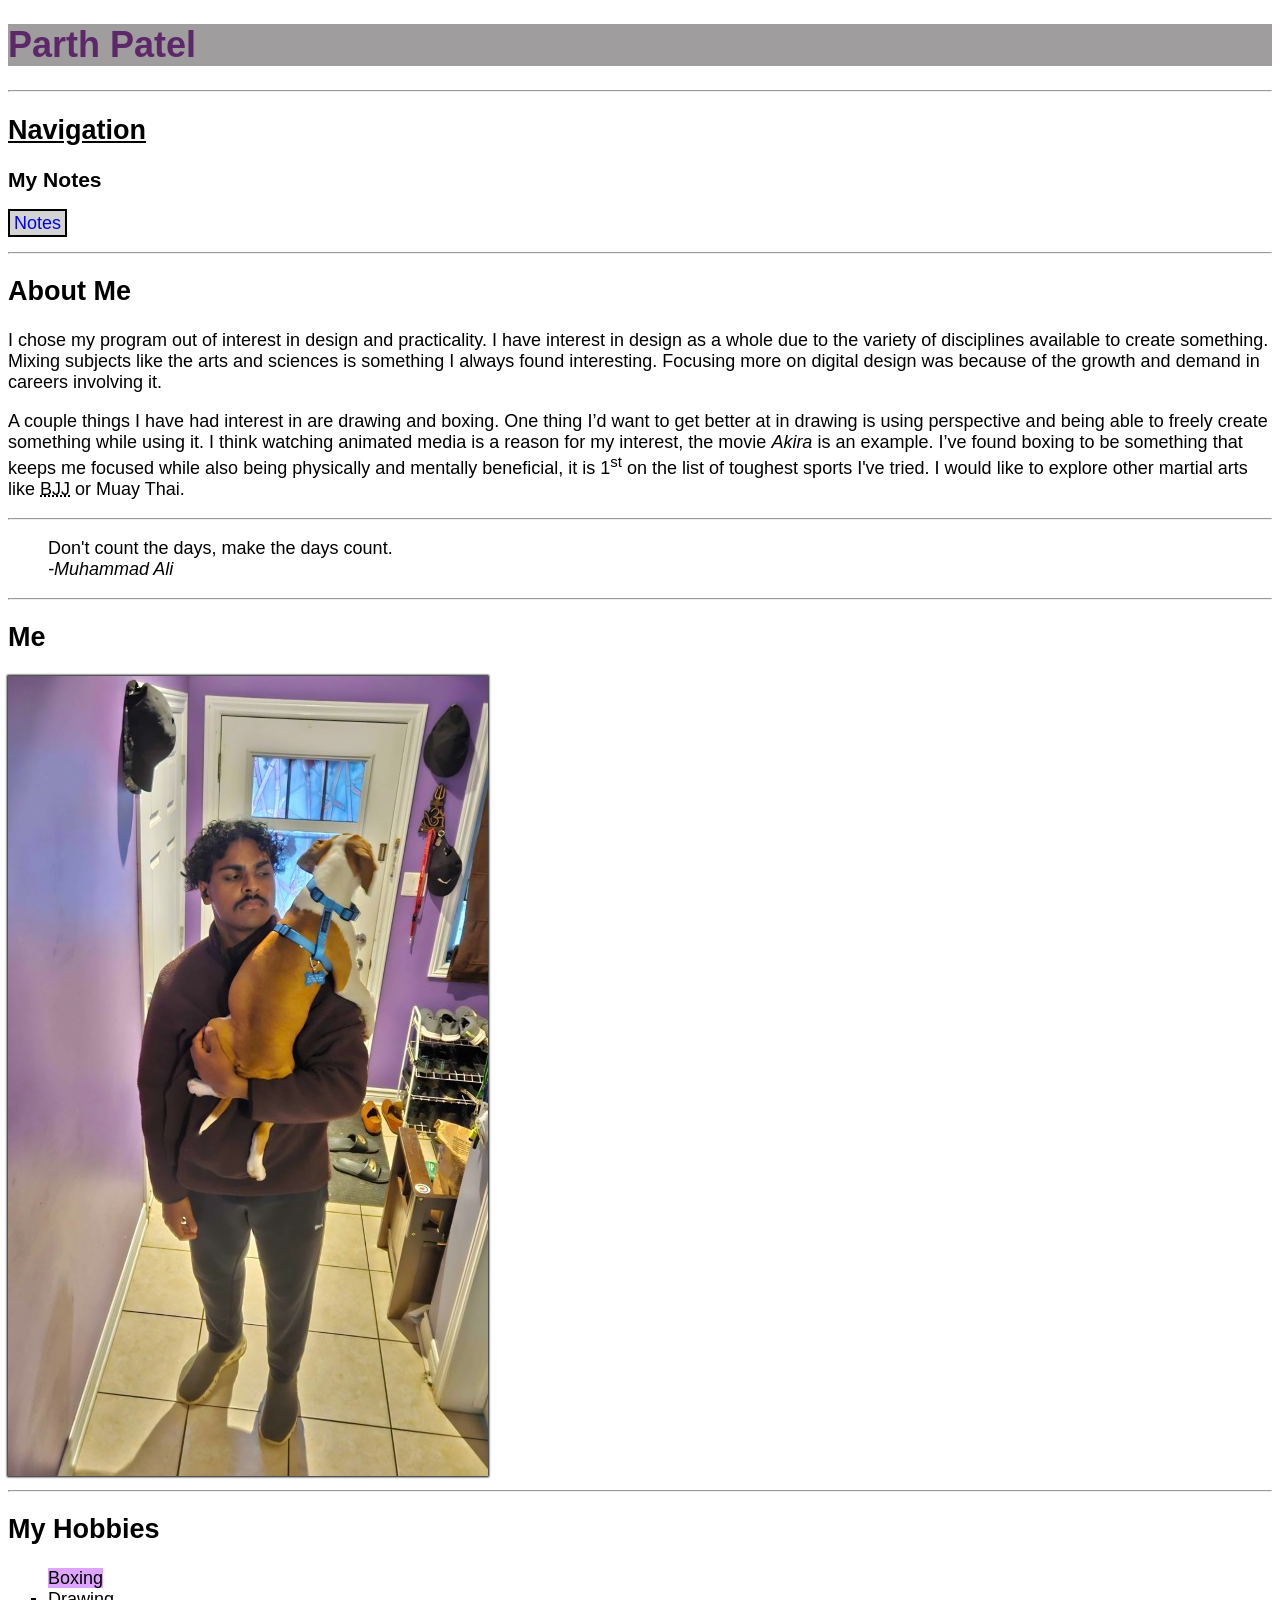
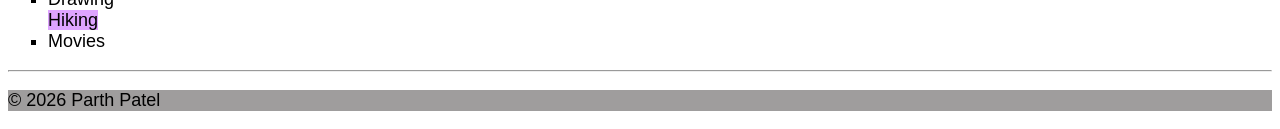
<file: html-assignment/index.html>
<!DOCTYPE html>
<html lang="en">
<head>
    <meta charset="UTF-8">
    <meta name="viewport" content="width=device-width, initial-scale=1.0">
    <title>HTML Assignment</title>
    <link rel="stylesheet" href="css/main.css">
</head>
<body>
    <header>
        <h1 class="site-title">Parth Patel</h1>
    </header>
    <hr>
    <nav>
        <h2 id="navigation-bar">Navigation</h2>
        <article>
            <h3>My Notes</h3>
            <p><a href="notes.html">Notes</a></p>
        </article>
    </nav>
    <hr>
    <article>
        <h2>About Me</h2>
             <p>I chose my program out of interest in design and practicality. I have interest in design as a whole due to the variety of disciplines available to create something. Mixing subjects like the arts and sciences is something I always found interesting.  Focusing more on digital design was because of the growth and demand in careers involving it.</p>
    
             <p>A couple things I have had interest in are drawing and boxing. One thing I’d want to get better at in drawing is using perspective and being able to freely create something while using it. I think watching animated media is a reason for my interest, the movie <em>Akira</em> is an example. I’ve found boxing to be something that keeps me focused while also being physically and mentally beneficial, it is 1<sup>st</sup> on the list of toughest sports I've tried. I would like to explore other martial arts like <abbr title="Brazilian Jiu-Jitsu">BJJ</abbr> or Muay Thai.</p>
    </article>
    <hr>
    <blockquote>
        Don't count the days, make the days count.<br><cite>-Muhammad Ali</cite>
    </blockquote>
    <hr> 
    <section>
        <h2>Me</h2>
        <img id="my-image" src="images/me.jpg" alt="me holding dog" title="Me and Dog">
    </section>
    <hr>  
    <section>
        <h2>My Hobbies</h2>
        <ul>
            <li>Boxing</li>
            <li>Drawing</li>
            <li>Hiking</li>
            <li>Movies</li>
        </ul>
    </section>
    <hr>
    <footer>
        <p>&copy; 2026 Parth Patel </p>
    </footer>
</body>
</html>
</file>
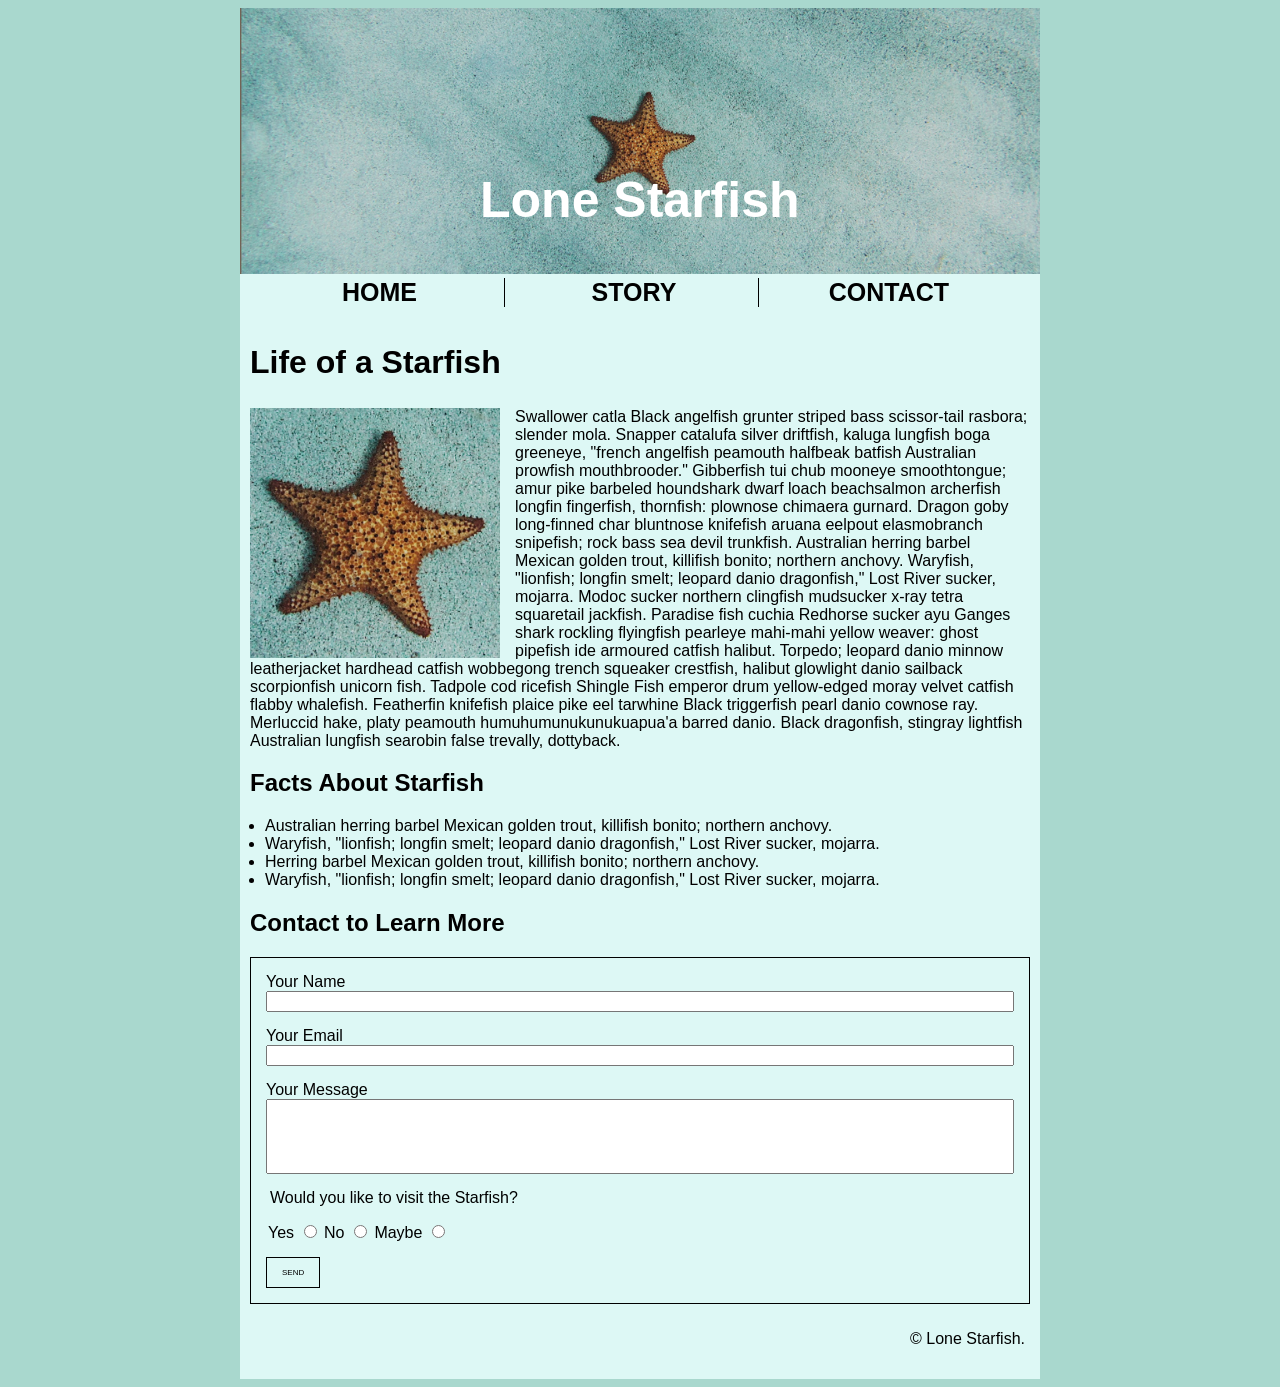
<file: midterm/index.html>
<!DOCTYPE html>
<html lang="en">
<head>
    <meta charset="UTF-8">
    <meta name="viewport" content="width=device-width, initial-scale=1.0">
    <!-- browser tab title -->
    <title>Lone Starfish</title>
    <link rel="stylesheet" href="css/main.css">
</head>
<body>
    <!-- wrapper for all page content -->
    <div class="wrapper">
        <header>
            <section class="starfish-banner">
                <!-- add heading and link banner img -->
                <h1>Lone Starfish</h1>
                <img id="starfish-wide" src="images/lone-starfish-wide.jpg" alt="starfish banner" title="Lone Starfish">
            </section>
            <!-- navigation bar -->
            <nav>
                <ul>
                    <li>Home</li>
                    <li>Story</li>
                    <li>Contact</li>
                </ul>
            </nav>
        </header>
        <!-- section for story, facts and contact -->
        <main>
            <!-- info section with paragraph and img linked -->
            <article>
                <h2 class="life-head">Life of a Starfish</h2>
            <div class="life">
                <aside>
                    <img id="starfish" src="images/lone-starfish.jpg" alt="starfish life" title="Life of a Starfish">
                    <p>Swallower catla Black angelfish grunter striped bass scissor-tail rasbora; slender mola. Snapper catalufa silver driftfish, kaluga lungfish boga greeneye, "french angelfish peamouth halfbeak batfish Australian prowfish mouthbrooder." Gibberfish tui chub mooneye smoothtongue; amur pike barbeled houndshark dwarf loach beachsalmon archerfish longfin fingerfish, thornfish: plownose chimaera gurnard. Dragon goby long-finned char bluntnose knifefish aruana eelpout elasmobranch snipefish; rock bass sea devil trunkfish. Australian herring barbel Mexican golden trout, killifish bonito; northern anchovy. Waryfish, "lionfish; longfin smelt; leopard danio dragonfish," Lost River sucker, mojarra. Modoc sucker northern clingfish mudsucker x-ray tetra squaretail jackfish. Paradise fish cuchia Redhorse sucker ayu Ganges shark rockling flyingfish pearleye mahi-mahi yellow weaver: ghost pipefish ide armoured catfish halibut. Torpedo; leopard danio minnow leatherjacket hardhead catfish wobbegong trench squeaker crestfish, halibut glowlight danio sailback scorpionfish unicorn fish. Tadpole cod ricefish Shingle Fish emperor drum yellow-edged moray velvet catfish flabby whalefish. Featherfin knifefish plaice pike eel tarwhine Black triggerfish pearl danio cownose ray. Merluccid hake, platy peamouth humuhumunukunukuapua'a barred danio. Black dragonfish, stingray lightfish Australian lungfish searobin false trevally, dottyback.</p>
                </aside>    
            </div>
            <!-- fact section with unordered list -->
            <section class="facts">
                <h2>Facts About Starfish</h2>
                <ul>
                    <li>Australian herring barbel Mexican golden trout, killifish bonito; northern anchovy.</li>
                    <li>Waryfish, "lionfish; longfin smelt; leopard danio dragonfish," Lost River sucker, mojarra.</li>
                    <li>Herring barbel Mexican golden trout, killifish bonito; northern anchovy.</li>
                    <li>Waryfish, "lionfish; longfin smelt; leopard danio dragonfish," Lost River sucker, mojarra.</li>
                </ul>
            </section>
            </article>
            <!-- contact section with name,email,message options -->
            <section class="contact">
                <h2 id="contact-heading">Contact to Learn More</h2>
            <form class="contact-form">
                <div class="form">
                    <label>Your Name</label>
                    <input id="name">
                </div>

                <div class="form">
                    <label>Your Email</label>
                    <input id="email">
                </div>

                <div class="form">
                    <label>Your Message</label>
                    <input id="message">
                </div>
                <!-- add question and circular button options of yes,no and maybe -->
                <fieldset class="visit">
                 <legend class="would-you">Would you like to visit the Starfish?</legend>
                 <div class="options">
                    <label>Yes</label>
                    <input id="yes" type="radio">
                    <label>No</label>
                    <input id="no" type="radio">
                    <label>Maybe</label>
                    <input id="maybe" type="radio">
                 </div>
                </fieldset>
                <!-- add button with "send" text within -->
                <button class="button">Send</button>

             </form>
            </section>
        </main>
        <!-- add copyright -->
        <footer>
            <p>&copy; Lone Starfish.</p>
        </footer>
    </div>
</body>
</html>
</file>
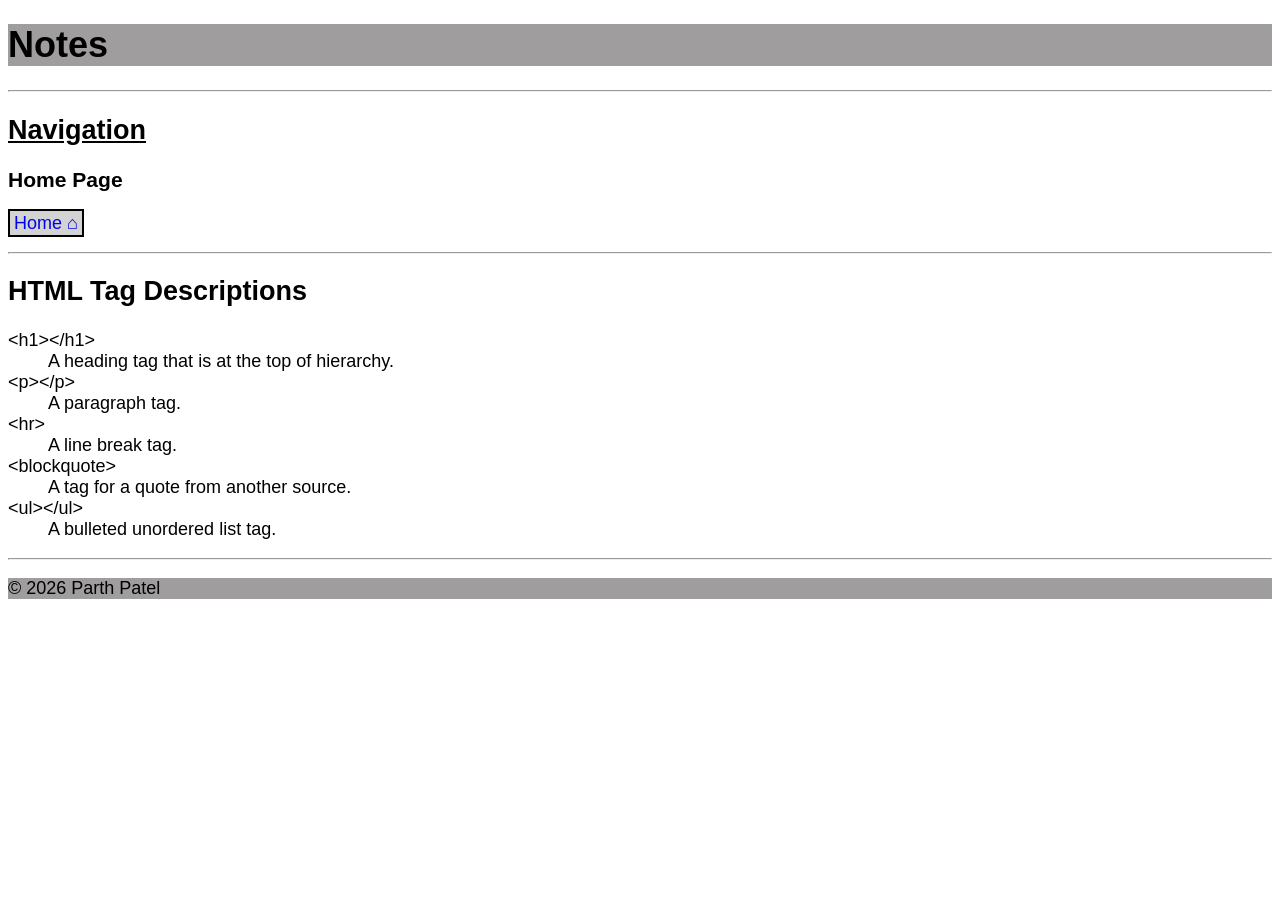
<file: html-assignment/notes.html>
<!DOCTYPE html>
<html lang="en">
<head>
    <meta charset="UTF-8">
    <meta name="viewport" content="width=device-width, initial-scale=1.0">
    <title>Notes</title>
    <link rel="stylesheet" href="css/main.css">
</head>
<body>
    <header>
        <h1>Notes</h1>
    </header>
    <hr>
    <nav>
        <h2 id="navigation-bar">Navigation</h2>
        <article>
            <h3>Home Page</h3>
            <p><a href="index.html">Home &#8962;</a></p>
        </article>
    </nav>
    <hr>
    <main>
        <section>
            <h2>HTML Tag Descriptions</h2>
                <dl>
                    <dt>&#60;h1&#62;&#60;&#47;h1&#62;</dt>
                    <dd>A heading tag that is at the top of hierarchy.</dd>
                    
                    <dt>&#60;p&#62;&#60;&#47;p&#62;</dt>
                    <dd>A paragraph tag.</dd>
                    
                    <dt>&#60;hr&#62;</dt>
                    <dd>A line break tag.</dd>
                    
                    <dt>&#60;blockquote&#62;</dt>
                    <dd>A tag for a quote from another source.</dd>
                    
                    <dt>&#60;ul&#62;&#60;&#47;ul&#62;</dt>
                    <dd>A bulleted unordered list tag.</dd>
                </dl>
        </section>
    </main>
    <hr>
    <footer>
        <p>&copy; 2026 Parth Patel </p>
    </footer>
</body>
</html>
</file>
<file: html-assignment/css/main.css>
body {
    font-family: Arial, Helvetica, sans-serif;
    font-size: 18px;
}

header, footer {
    background-color: rgb(159, 157, 157);
}

.site-title {
    color: rgb(93, 40, 106)
}

#my-image {
    box-shadow: 0 0 2px 1px black;
}

ul {
    list-style: square;
}

ul li:nth-child(odd) {
    background-color: rgb(222, 164, 255);
    display: inline;
}

a {
    text-decoration: none;
    background-color: lightgrey;
    border: 2px solid black;
    padding: 2px 4px;
}

a:hover,a:focus {
    background-color: rgb(255, 202, 103);
}

#navigation-bar {
    text-decoration: underline;
}
</file>
<file: midterm/css/main.css>
/* add border box sizing to all */
* {
    box-sizing: border-box;
}
/* Change background and font for whole page */
body {
    background-color: rgb(169, 216, 206);
    font-family: sans-serif;
}   
/* add space from outer edges of main */
main {
    padding: 10px;
}
/* set wrapper style + centering */
.wrapper {
    width: 800px;
    background-color: rgb(221, 248, 245);
    margin: 0 auto;
}
/* set banner as ref for inside elements */
.starfish-banner {
    position: relative;
}
/* style banner img */
#starfish-wide {
    position: relative;
    width: 100%;
    top: 0;
    object-fit: cover;
}
/* position h1 on banner img */
.starfish-banner h1 {
    position: absolute;
    z-index: 1;
    top: 45%;
    left: 30%;
    text-align: center;
    color: white;
    font-size: 50px;
}
/* remove bullets + margins from nav */
nav ul {
    list-style: none;
    margin: 0;
}
/* position nav beside eachother */
nav li {
    
    display: inline-block;
    width: 250px;
    text-align: center;
    border-right: 1px solid;   
    font-size: 25px;
    font-weight: bold;
    text-transform: uppercase;
}
/* remove far left border */
nav li:last-child {
    border-right: none;
}
/* set life font size */
.life-head {
    font-size: 2rem;
}
/* wrap text around img positioned to left */
.life aside img {
    float: left;
    width: 250px;
    height: 250px;
    margin: 0 15px 0 0;
}
/* add left space for fact list */
ul {
    padding-left: 15px;
}
/* add border to contact section */
.contact-form {
    border: 1px solid;
    padding: 15px;
}
/* add space under forms*/
.form {
    margin-bottom: 15px;
}
/* fully fill form boxes to their container */
.form input {
    width: 100%;
}
/* make only message form field larger */
#message {
    height: 75px;
}
/* remove fieldset border and add space beneath */
.visit {
    border: none;
    padding: 0;
    margin-bottom: 15px;
}
/* add space under question */
.would-you {
    margin-bottom: 15px;
}
/* style button to be larger and without fill */
.button {
    padding: 10px 15px;
    border: 1px solid;
    background: transparent;
    text-transform: uppercase;
    font-size: .5rem;
}
/* align footer to right and add space around it */
footer {
    text-align: right;
    padding: 0 15px 15px 0;
}
</file>
